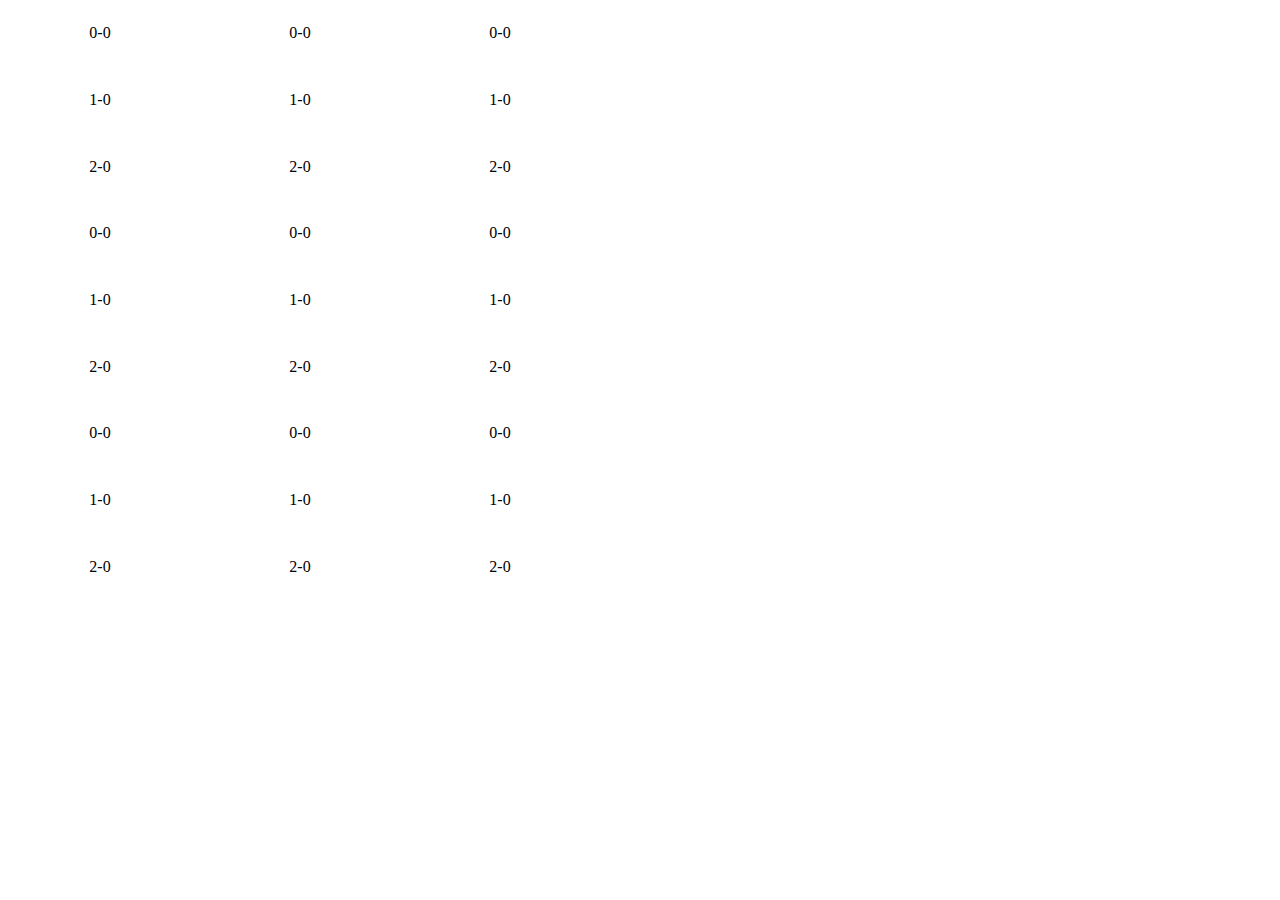
<file: static/html/index.html>
<!DOCTYPE html>
<html lang="en">
<head>
  <meta charset="UTF-8">
  <meta http-equiv="X-UA-Compatible" content="IE=edge">
  <meta name="viewport" content="width=device-width, initial-scale=1.0">
  <style type="text/css">
    * { padding: 0; margin: 0; box-sizing: border-box; }
    html, body { height: 100%; width: 100%; background-color: white; }

    .row::after { content: ""; display: block; clear: both; }
    .row > div[class^="col"] { float: left; position: relative; }

    .middle { position: absolute; top: 50%; left: 50%; transform: translate(-50%, -50%); }
    .v-middle { position: absolute; top: 50%; transform: translateY(-50%); }
    .h-middle { position: absolute; left: 50%; transform: translateX(-50%); }

  </style>
<title>Document</title>
</head>
<body>
  <div id="matrix">
  </div>
  <script type="text/javascript">
    /* Polyfill */

    // Array.isArray
    if( typeof(Array.isArray) == 'undefined' ){
      Array.isArray = function(obj){
        return (obj instanceof Object && obj instanceof Array);
      }
    }

    // Array.clone
    if( typeof(Array.clone) == 'undefined' ){
      Array.clone = function(items){
        const retarr = [];
        if( Array.isArray(items) ){
          items.forEach(function(item){
            retarr.push(item); 
          });
        }
        return retarr;
      }
    }

    // Object.clone
    if( typeof(Object.clone) == 'undefined' ){
      Object.clone = function(source, exclude){
        let retobj = {};
        Object.keys(source).forEach(function(srckey){
          let srcval = source[srckey];
          if( srcval && srckey instanceof Object && !Array.isArray(srckey) ){
            let _exclude = null;
            if( exclude ){
              _exclude = exclude.map(function(fieldName){
                return srckey+"."+fieldName;
              });
            }
            retobj[srckey] = Object.copy({}, srcval, _exclude);
          } else {
            retobj[srckey] = srcval;
          }
        });
        return retobj;
      }
    }

    // Object.extends
    if( typeof(Object.extends) == 'undefined' ){
      Object.extends = function(source, target, exclude){
        let retobj =  ( source || {} ); // Object.clone(source, exclude);
        if( target && target instanceof Object ){
          Object.keys(target).forEach(function(tgtkey){
            let tgtval = target[tgtkey];
            if( tgtval && tgtkey instanceof Object && !Array.isArray(tgtkey) ){
              retobj[tgtkey] = Object.extends({}, tgtval, exclude);
            } else {
              if( Array.isArray(exclude) && exclude.indexOf(tgtkey) > -1 ){
                
              } else {
                retobj[tgtkey] = tgtval;
              }
            }
          });
        }
        return retobj;
      }
    }

    // Element.prototype.removeAll
    if( typeof(Element.prototype.removeAllChild) == 'undefined' ){
      Element.prototype.removeAllChild = function(){
        const el = this;
        let lastChild = null;
        while((lastChild = el.lastElementChild) != null){
          el.removeChild(lastChild);
        }
      }
    }
    
    // Element.prototype.setText
    if( typeof(Element.prototype.removeText) == 'undefined' ){
      Element.prototype.removeText = function(text){
        const el = this;
        if( el.__text ){
          el.removeChild(el.__text);
          el.__text = null;
        }
        return el;
      }
    }

    // Element.prototype.setText
    if( typeof(Element.prototype.setText) == 'undefined' ){
      Element.prototype.setText = function(text){
        const el = this;
        if( text ){
          el.removeText();
          el.__text = el.appendChild(document.createTextNode(text));
        }
        return el;
      }
    }

    Element.prototype.oldAddEventListener = Element.prototype.addEventListener;
    Element.prototype.addEventListener = function(type, listener, opts){
      this.binded = ( this.binded || [] ).concat({
        type: type,
        listener: listener,
        opts: opts
      });
      this.oldAddEventListener(type, listener, opts);
    }
  </script>

  <script type="text/javascript">
    /** Functions **/
    function createElement(childObject, parent){
      if( childObject instanceof Object ){
        if( Array.isArray(childObject) ){
          return childObject.map(function(child, idx){
            child.index = idx;
            childList = createElement(child, parent);
            parent.childList = (parent.childList||[]).concat(childList);
            return childList;
          });
        } else {
          /**
           * @Return : Object or Array
           **/
          const tag = Object.extends(
                document.createElement(childObject.tagName),
                childObject,
                [ "tagName", "parent", "text", "style" ]
              );

          if( parent ){
            parent.appendChild(tag);
            tag.parent = parent;
          }
          
          if( childObject.text ){
            if( typeof(tag.text) == "undefined" ){
              tag.text = childObject.text;
            }
            tag.setText(childObject.text);
          }

          if( childObject.style ){
            tag.setAttribute("style", childObject.style); 
          }

          if( tag.events ){
            tag.addEventListener("click", tag.events.onClick);
          }

          if( tag.childList ){
            tag.childList = createElement(tag.childList, tag);
          }

          if( tag.onLoad && typeof(tag.onLoad) == "function" ){
            tag.onLoad(parent, tag);
          }

          return tag;
        }
      } else {
        throw Error("is not Object.");
      }
    }
  </script>
  <script type="text/javascript">
    // Element.prototype.createMatrix
    if( typeof(Object.prototype.createMatrix) == 'undefined' ){
      Object.prototype.createMatrix = function(opt){
        const el = this;
        const config = Object.extends({
          rows: 3,
          cols: 3,
          rowConfig: {
            className: "",
          },
          colConfig: {
            className: "",
          }
        }, opt);

        const p = new MatrixObject(config, el);
        p.init(config);

        return p;
      }
    }

    function MatrixObject(config, el){
      this.el = el;
      this.config = config;
      this.matrix = null;
    }

    MatrixObject.prototype = (function(){

      function _makeConfig(self, config){
        const autoHeight = !!config.autoHeight;
        const width = (config.width || self.el.offsetWidth) / config.cols;
        const height = (config.height || self.el.offsetHeight) / config.rows;
        const widthText = width+"px";
        const heightText = autoHeight && height > 0 ? ( height+"px" ) : "1em"; 

        const rowConfig = Object.extends({
            tagName: "div",
            className: "row"+( config.rowConfig.className ? " "+config.rowConfig.className : "" ),
          }
          , config.rowConfig
          , [ "className" ]);

        const colConfig = Object.extends({
            tagName: "div",
            className: "col"+( config.colConfig.className ? " "+config.colConfig.className : "" ),
            style: "width: "+widthText+ "; height: "+heightText+";"
          }
          , config.colConfig
          , [ "className" ]);

        const matrixArr = Array((config.rows)).fill(Array((config.cols)).fill(null));
        const matrix = matrixArr.map(function(row){
          return Object.extends(rowConfig, {
            childList: row.map(function(col){
              return colConfig;
            })
          })
        });

        return matrix;
      }
      
      function _init(self, config){
        self.el.removeAllChild();

        const matrixConfig = _makeConfig(self, config);
        const matrixElements = createElement(matrixConfig, self.el);

        if( config.width ){
          self.el.setAttribute("style", self.el.style.cssText + " width: "+config.width+"px;");
        }
        if( config.height ){
          self.el.setAttribute("style", self.el.style.cssText + " height: "+config.height+"px;");
        }
        
        if( self.el.offsetHeight == 0 ){
          let height = 0;
          matrixElements.forEach(function(row){
            let maxColHeight = 0;
            row.childList.forEach(function(col){
              if( col.offsetHeight > maxColHeight ){
                maxColHeight = col.offsetHeight;
              }
            });
            height += maxColHeight;
          });
          self.el.setAttribute("style", self.el.style.cssText + " height: "+height+"px;");
        }
      }

      return {
        init: function(config){
          return _init(this, config);
        }
      }

    })();
  </script>

  <script type="text/javascript">
    const matrix = document.getElementById("matrix").createMatrix({
      rows: 3,
      cols: 3,
      width: 600,
      height: 600,
      autoHeight: true,
      rowConfig: {
        className: "aa",
      },
      colConfig: {
        className: "bb",
        onLoad: function(parent, el){
          el.createMatrix({
            rows: 3,
            cols: 1,
            autoHeight: true,
            colConfig: {
              childList: {
                tagName: "span",
                className: "middle",
                onLoad: function(parent2, el2){
                  // el2.setText("row-"+(parent2.parent.index)+"-col-"+el2.parent.index);
                  el2.setText((parent2.parent.index)+"-"+el2.parent.index);
                }
              }
            }
          });
        }
      }
    });
    
  </script>
</body>
</html>
</file>
